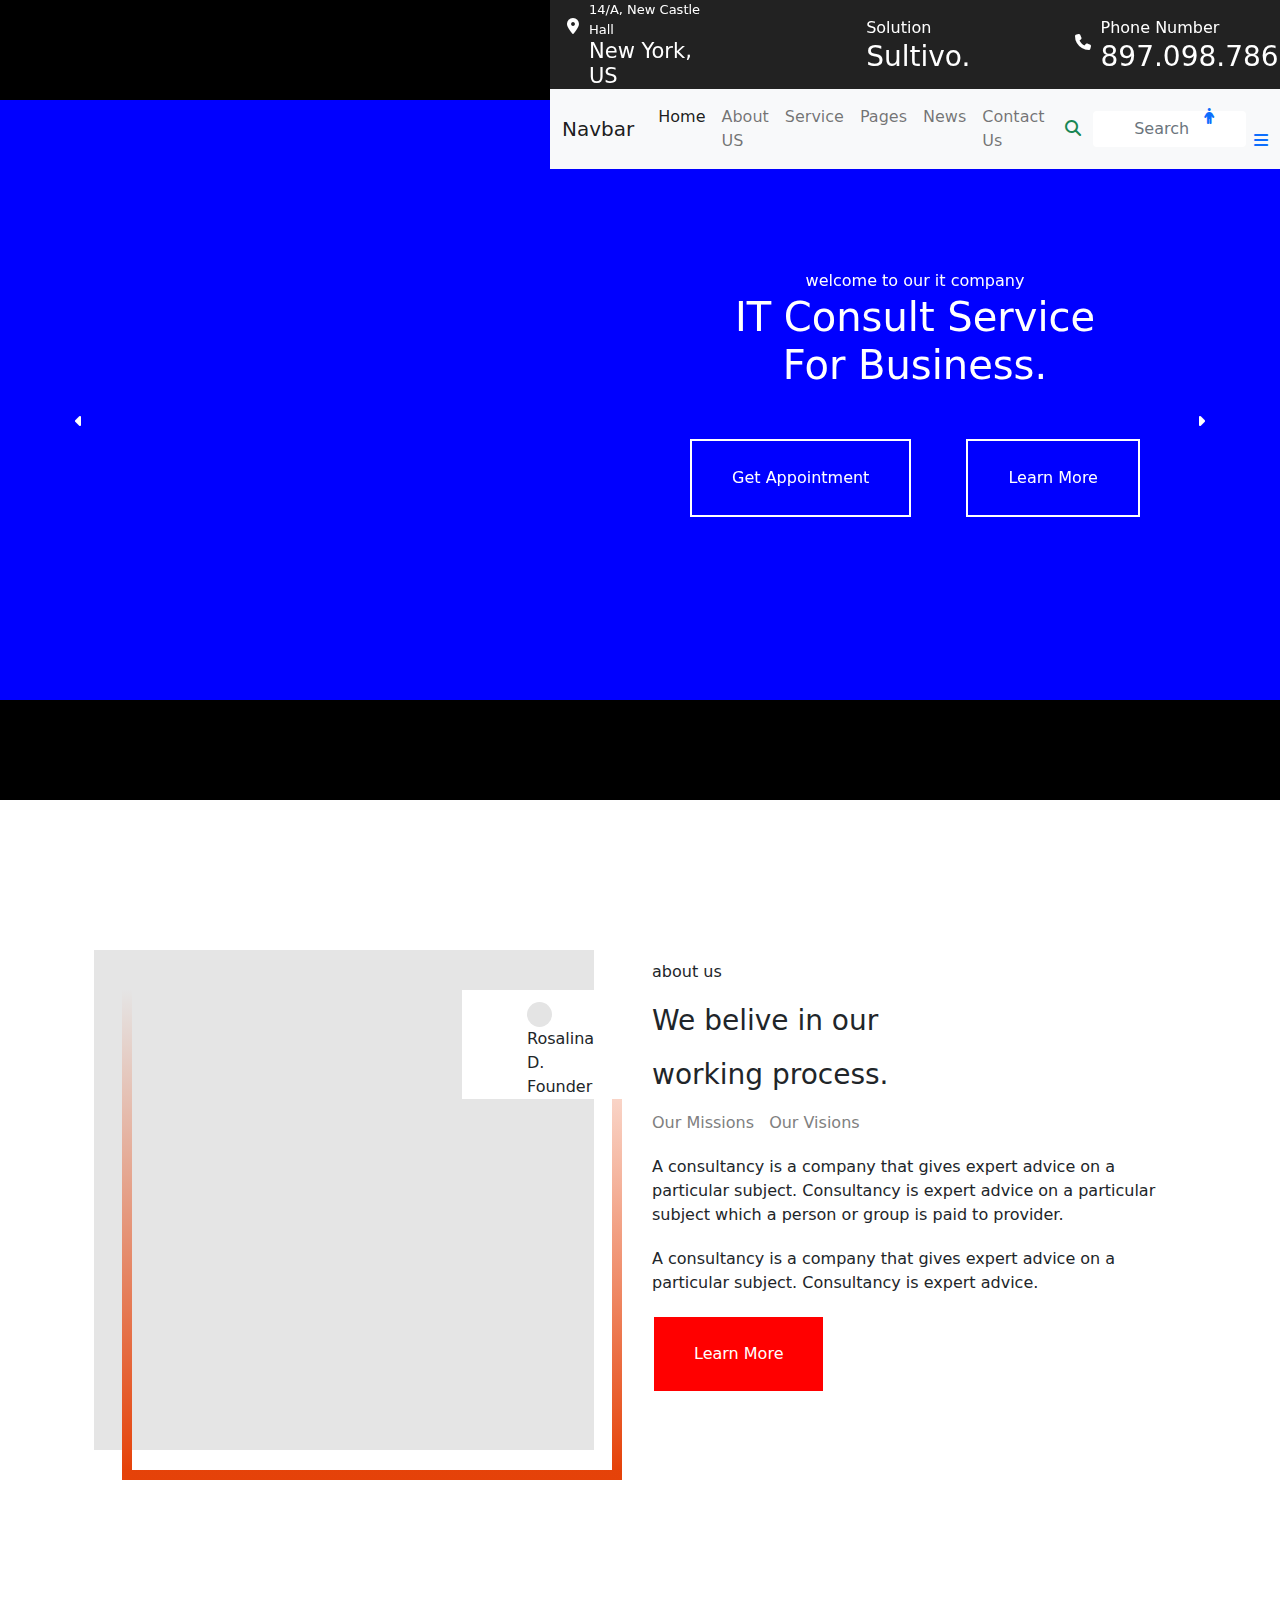
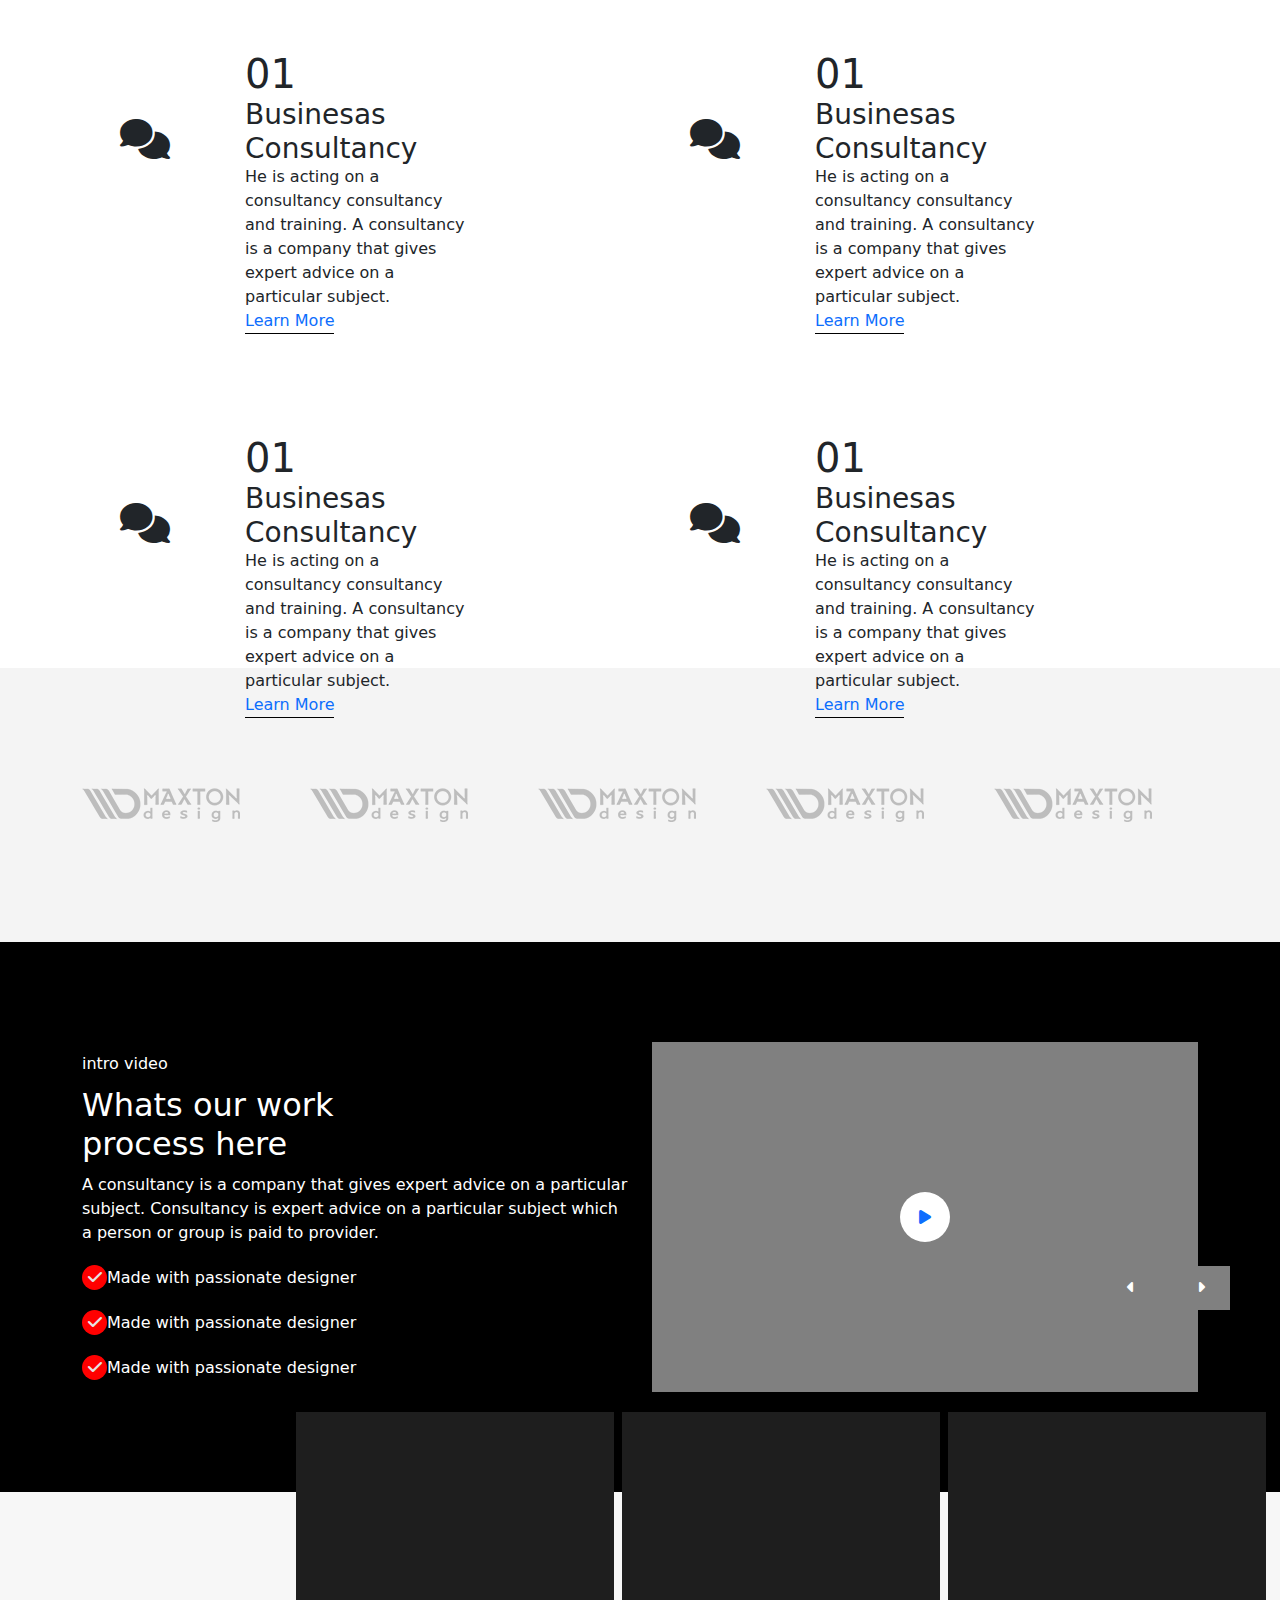
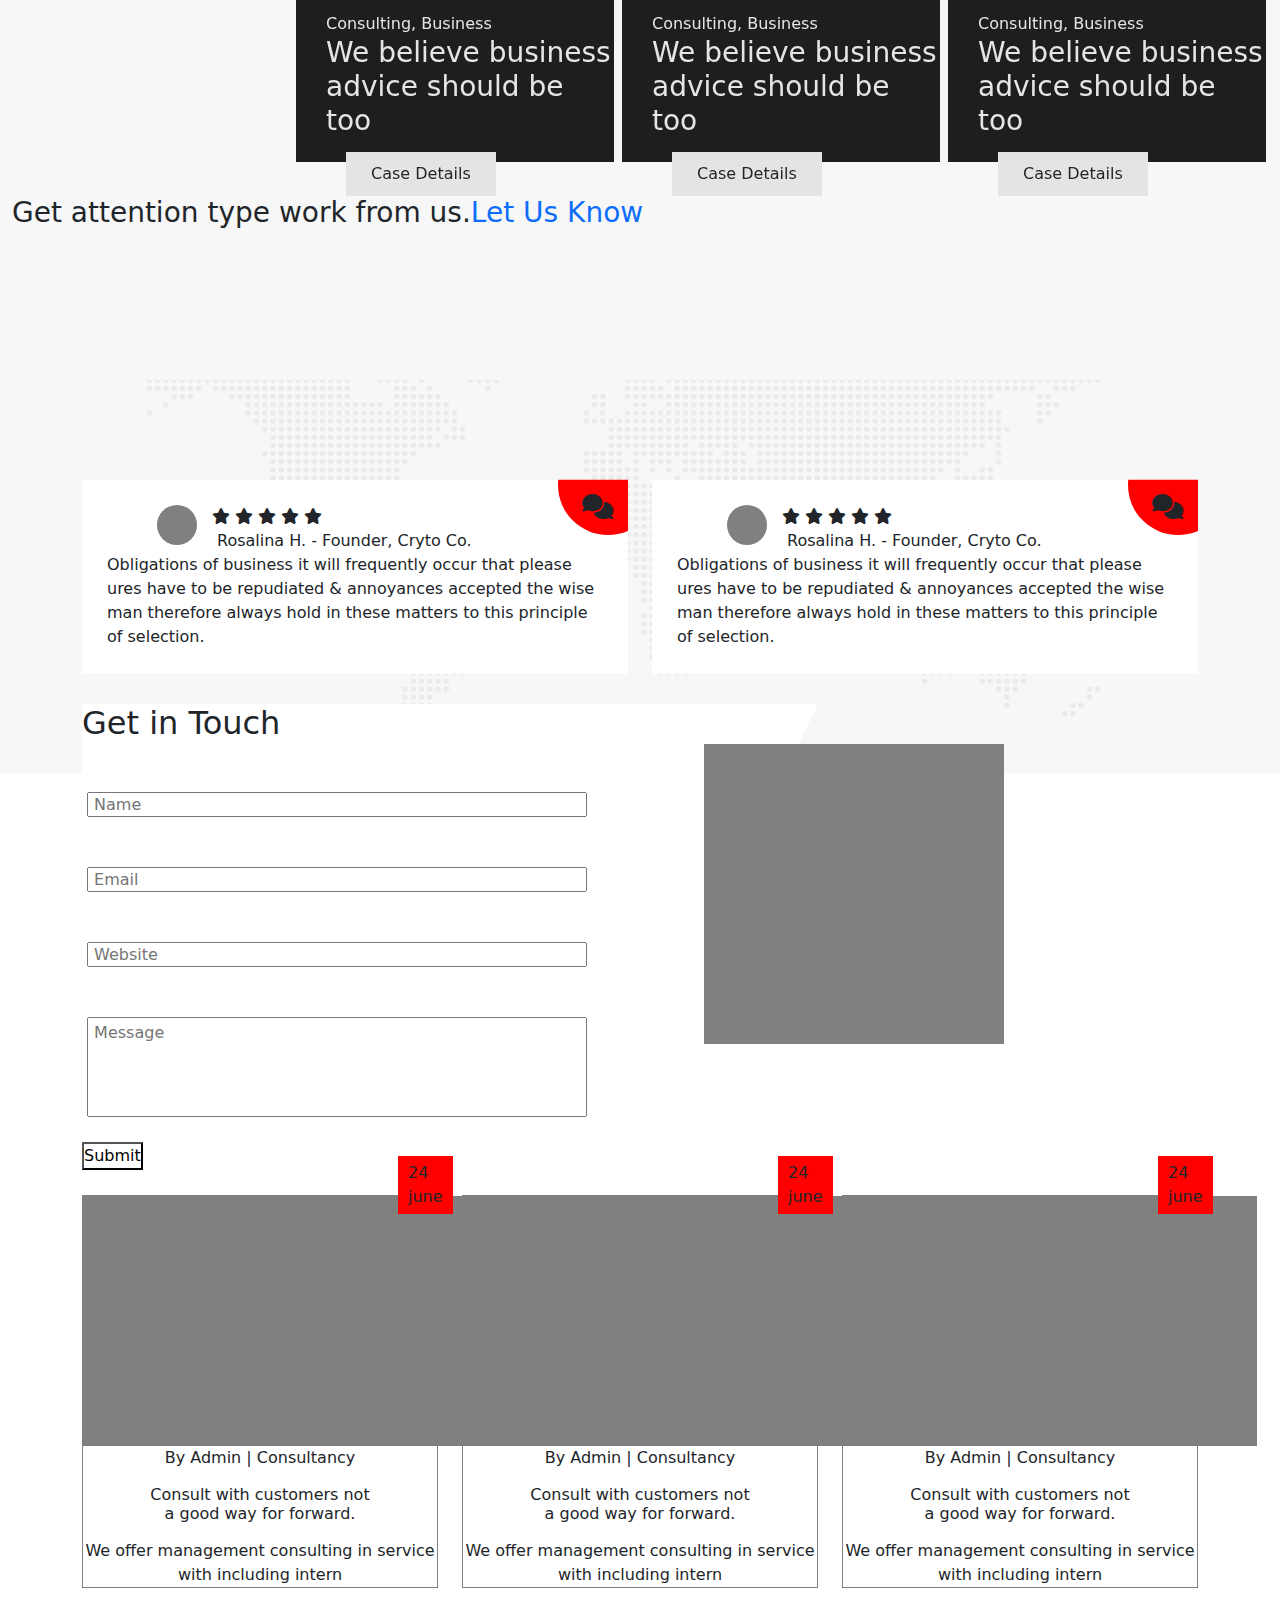
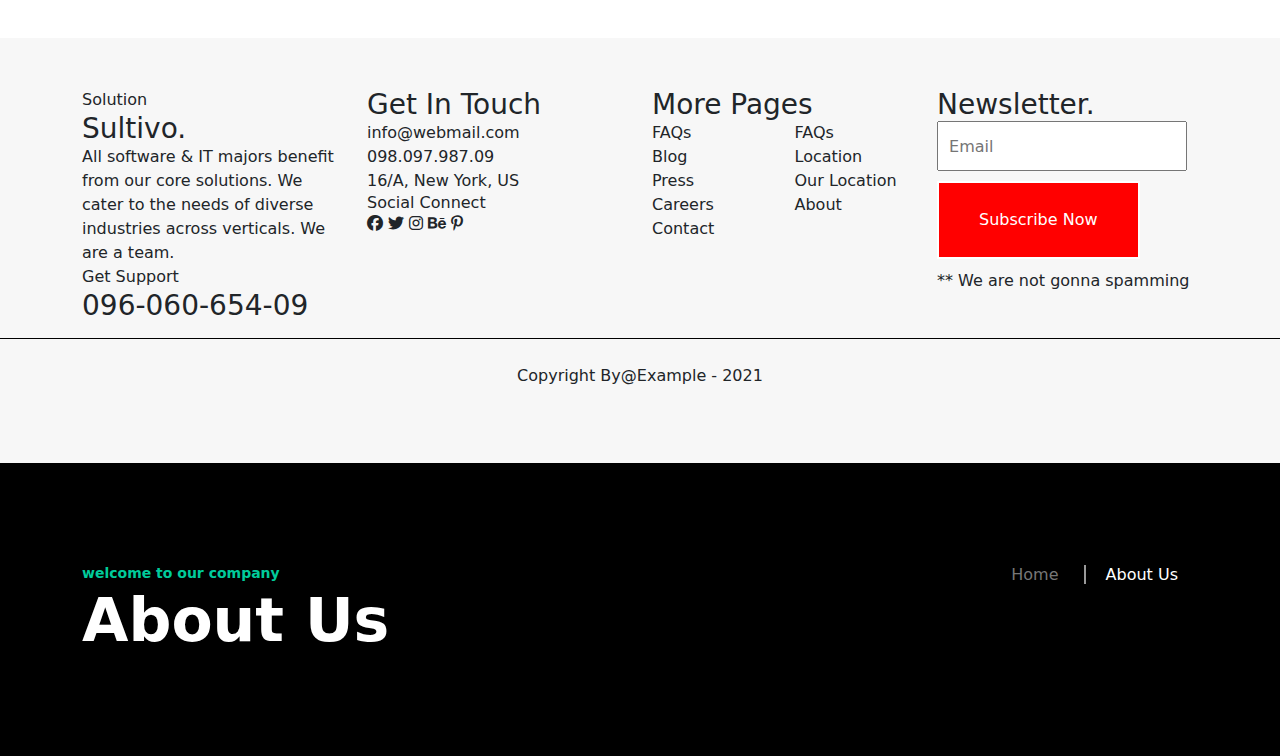
<file: index.html>
<!DOCTYPE html>
<html lang="en">
<head>
    <meta charset="UTF-8">
    <meta http-equiv="X-UA-Compatible" content="IE=edge">
    <meta name="viewport" content="width=device-width, initial-scale=1.0">
    <title>index</title>
    <link rel="stylesheet" href="https://cdnjs.cloudflare.com/ajax/libs/font-awesome/6.3.0/css/all.min.css"/>
    <link rel="stylesheet" href="css/bootstrap.min.css"/>
    <link rel="stylesheet" href="css/venobox.min.css">
    <link rel="stylesheet" href="css/slick.css">
    <link rel="stylesheet" href="css/style.css"/>
</head>
<body>
  <!--nav -->
    <section id="nav">
        <div class="container">
            <div class="row">
                <div class="col-lg-12">
                    <div class="nav_content">
                    <div class="row justify-content-between align-items-center nc">
                        <div class="col-lg-3">
                            <div class="nav_con_1 d-flex">       
            <div class="nav_con_icon">
            <i class="fa-solid fa-location-dot"></i>
            </div>
            <div class="nav_con_text">
           <p class="nyuss">14/A, New Castle Hall</p>
           <h3 class="nyus">New York, US</h3>
            </div>
            </div>
                        </div>
                        <div class="col-lg-2">
                            <div class="nav_con_text3">
                                <p class="nct31">Solution</p>
                                <h3 class="nct32">Sultivo.</h3>
                        </div>
                    </div>
                        <div class="col-lg-3">
                            <div class="nav_con_2 d-flex">       
                                <div class="nav_con_icon2">
                                    <i class="fa-solid fa-phone n2"></i>
                                </div>
                                <div class="nav_con_text2">
                               <p>Phone Number
                               </p>
                               <h3> 897.098.786.7</h3>
                                </div>
                                </div>
                        </div>
                   </div>
                </div>
            </div>
            </div>
            <nav class="navbar navbar-expand-lg navbar-light bg-light 
            kk">
              <div class="container-fluid">
                <a class="navbar-brand" href="#">Navbar</a>
                <button class="navbar-toggler" type="button" data-bs-toggle="collapse" data-bs-target="#navbarSupportedContent" aria-controls="navbarSupportedContent" aria-expanded="false" aria-label="Toggle navigation">
                  <span class="navbar-toggler-icon"></span>
                </button>
                <div class="collapse navbar-collapse" id="navbarSupportedContent">
                  <ul class="navbar-nav me-auto mb-2 mb-lg-0">
                    <li class="nav-item">
                      <a class="nav-link active" aria-current="page" href="index.html" target="_blank">Home</a>
                    </li>
                    <li class="nav-item">
                      <a class="nav-link" href="about.html" target="_blank">About US</a>
                    </li>        
                    <li class="nav-item">
                      <a class="nav-link" href="service.html" target="_blank">Service</a>
                    </li>        
                    <li class="nav-item">
                      <a class="nav-link" href="#">Pages</a>
                    </li>        
                    <li class="nav-item">
                      <a class="nav-link" href="#">News</a>
                    </li>        
                    <li class="nav-item">
                      <a class="nav-link" href="#">Contact Us</a>
                    </li>        
                  </ul>
                  <form class="d-flex kjvidsk me-auto">
                    <button class="btn btn-outline-success kjvids" type="submit"><i class="fa-solid fa-magnifying-glass"></i></button>
                    <input class="form-control me-2 kjvids" type="search" placeholder="Search" aria-label="Search">
                  </form>
                  <div class="meic">
                  <a href="#"><i class="fa-solid fa-person pp"></i></a>
                  <a href="#"><i class="fa-solid fa-bars"></i></a>
                </div>
                </div>
              </div>
            </nav>
              <div class="row kj">
                  <div class="col-lg-12">
                    <div class="nav_inner text-center">
                <p>welcome to our it company</p>
                 <h1>IT Consult Service
                  <br>
          For Business.</h1>
               <a class="gapp" href="#">Get Appointment</a>
           <a class="gapp" href="#">Learn More</a>
                    </div>
                  </div>
                </div>
              </div>
    </section>
      <!--nav -->

      <!--banner -->

      <section id="banner">
        <div class="ban_bg_main">
          <div class="ban_bg_mainnext"><i class="fa-solid fa-caret-left"></i></div>
            <div class="ban_bg_mainprev"><i class="fa-solid fa-caret-right"></i></div>
        <div class="ban_bg_main_inner">       
          <div class="ban_bg_img" style="background: blue;">  
          </div>
          <div class="ban_bg_img" style="background: red;">  
          </div>
          <div class="ban_bg_img" style="background: yellow;">  
          </div>
          </div>
        </div>
      </section>
 <!--banner -->

 <!--about us -->
 <section id="about_us">
  <div class="container">
      <div class="row">
          <div class="col-lg-12">
            <div class="row us">
              <div class="col-lg-6 abib">
                <div class="about_us_img">
                <div class="about_us_img_content">
              <div class="auic"></div>
              <div class="auicc">
                 <span>Rosalina D.</span>
                <br>
                <span>Founder</span>
                </div>
              </div>           
                <div class="about_us_img_border">
                </div>
                </div>
              </div>
              <div class="col-lg-6 abibbs">
                <p>about us</p>
                <h3>We belive in our
                  </h3>
                <h3>working process.</h3>
                <a class="abaa" href="#">Our Missions</a>
                <a class="abaa" href="#">Our Visions</a>
                <p>A consultancy is a company that gives expert advice on a
                  particular subject. Consultancy is expert advice on a particular
                  subject which a person or group is paid to provider.</p>
                  <p>A consultancy is a company that gives expert advice on a
                    particular subject. Consultancy is expert advice.</p>
                    <a class="aba" href="#">Learn More</a>
              </div>
            </div>
              </div>
            </div>
            <div class="row">
              <div class="col-lg-12">
                <div class="row ">

                  <div class="col-lg-6 about_us_box_content_main">
                    <div class="about_us_box_content">
                    <div class="about_us_box_content_icon">
                      <i class="fa-solid fa-comments"></i>
                    </div>
                    <div class="about_us_box_content_text">
                      <h1>01</h1>
                    <h3>Businesas Consultancy</h3>
                    <p>He is acting on a consultancy consultancy and training.
                      A consultancy is a company that gives expert advice
                      on a particular subject.</p>
                      <a class="ml" href="#">Learn More</a>
                    </div>
                    </div>
                  </div>
                  <div class="col-lg-6 about_us_box_content_main">
                    <div class="about_us_box_content">
                    <div class="about_us_box_content_icon">
                      <i class="fa-solid fa-comments"></i>
                    </div>
                    <div class="about_us_box_content_text">
                      <h1>01</h1>
                    <h3>Businesas Consultancy</h3>
                    <p>He is acting on a consultancy consultancy and training.
                      A consultancy is a company that gives expert advice
                      on a particular subject.</p>
                      <a class="ml" href="#">Learn More</a>
                    </div>
                    </div>
                  </div>
                  <div class="col-lg-6 about_us_box_content_main">
                    <div class="about_us_box_content">
                    <div class="about_us_box_content_icon">
                      <i class="fa-solid fa-comments"></i>
                    </div>
                    <div class="about_us_box_content_text">
                      <h1>01</h1>
                    <h3>Businesas Consultancy</h3>
                    <p>He is acting on a consultancy consultancy and training.
                      A consultancy is a company that gives expert advice
                      on a particular subject.</p>
                      <a class="ml" href="#">Learn More</a>
                    </div>
                    </div>
                  </div>
                  <div class="col-lg-6 about_us_box_content_main">
                    <div class="about_us_box_content">
                    <div class="about_us_box_content_icon">
                      <i class="fa-solid fa-comments"></i>
                    </div>
                    <div class="about_us_box_content_text">
                      <h1>01</h1>
                    <h3>Businesas Consultancy</h3>
                    <p>He is acting on a consultancy consultancy and training.
                      A consultancy is a company that gives expert advice
                      on a particular subject.</p>
                      <a class="ml" href="#">Learn More</a>
                    </div>
                    </div>
                  </div>
                 </div>                
              </div>
            </div>

                                         
            </div>
          </div>
        
            
               
        </div>
      </section>
 <!--about us -->

 <!--gggg -->
 <section id="gggg">
  <div class="container">
 <div class="row ">
           
  <div class="col-lg">
    <img src="images/Soltivo-index.png" alt=""/>
  </div>
  <div class="col-lg">
    <img src="images/Soltivo-index.png" alt=""/>
  </div>
  <div class="col-lg">
    <img src="images/Soltivo-index.png" alt=""/>
  </div>
  <div class="col-lg">
    <img src="images/Soltivo-index.png" alt=""/>
  </div>
  <div class="col-lg">
    <img src="images/Soltivo-index.png" alt=""/>
  </div> 

 </div>
  </div>
 </section>
 <!--gggg -->

 <!--intro vid -->
 <section id="intro_video">
  <div class="container">
      <div class="row">
          <div class="col-lg-12">
            <div class="row">
              <div class="col-lg-6">
<div class="intro_text">
  <p>intro video</p>
  <h2>Whats our work
  <br>process here</h2>
  <p>A consultancy is a company that gives expert advice on a
    particular subject. Consultancy is expert advice on a particular
    subject which a person or group is paid to provider.</p>
    <p><span><i class="fa-solid fa-check"></i></span><span>Made with passionate designer</span></p>
    <p><span><i class="fa-solid fa-check"></i></span><span>Made with passionate designer</span></p>
    <p><span><i class="fa-solid fa-check"></i></span><span>Made with passionate designer</span></p>

</div>
              </div>
              <div class="col-lg-6">
                <div class="intro_veno">
                  <a class="my-video-links" data-autoplay="true" data-vbtype="video" href="https://youtu.be/vvqumP-blsw">
                    <div class="intro_veno_icon">
                      <i class="fa-solid fa-play"></i>
                    </div>
                  </a>
                </div>
              </div>
            </div>
          </div>
        </div>
      </div>
    </section>
<!--intro vid -->

<!--case study -->

<section id="case_study">
  <div class="container-fluid">
  <div class="row">
    <div class="cas_main">
    <div class="casnext"><i class="fa-solid fa-caret-left"></i></div>
    <div class="casprev"><i class="fa-solid fa-caret-right"></i></div>
    <div class="cas">
  <div class="col-lg px-1">
    <div class="ca_s">
      <p>Consulting, Business</p>
      <h3>We believe business advice should be too</h3>
    </div>
    <div class="cas_de">
      <p>Case Details</p>
    </div>
  </div>
  <div class="col-lg px-1">
    <div class="ca_s">
      <p>Consulting, Business</p>
      <h3>We believe business advice should be too</h3>
    </div>
    <div class="cas_de">
      <p>Case Details</p>
    </div>
  </div>
  <div class="col-lg px-1">
    <div class="ca_s">
      <p>Consulting, Business</p>
      <h3>We believe business advice should be too</h3>
    </div>
    <div class="cas_de">
      <p>Case Details</p>
    </div>
  </div>
  <div class="col-lg px-1">
    <div class="ca_s">
      <p>Consulting, Business</p>
      <h3>We believe business advice should be too</h3>
    </div>
    <div class="cas_de">
      <p>Case Details</p>
    </div>
  </div>
</div>
</div>
  <div class="cas_l_text">
    <h3>Get attention type work from us.<a href="#"> Let Us Know</a></h3>
  </div>
</div>
  </div>
</section>




<!--feedback-->




<section id="feedback">
  <div class="container">
      <div class="row">
          <div class="col-lg-12">
            <div class="row">
              <div class="col-lg-6">
<div class="feedback_1">
  <span class="f_img"></span>
  <span class="f_icon1">
    <i class="fa-solid fa-star st"></i>
    <i class="fa-solid fa-star"></i>
    <i class="fa-solid fa-star"></i>
    <i class="fa-solid fa-star"></i>
    <i class="fa-solid fa-star"></i>
    <br>
    <span class="ros">Rosalina H.  -  Founder, Cryto Co.</span>
  </span>
  <span class="f_icon2">
    <i class="fa-solid fa-comments"></i>
  </span>
  <p>Obligations of business it will frequently occur that please ures have to be repudiated & annoyances accepted the wise man therefore always hold in these matters to this principle of selection.</p>
</div>
</div>
<div class="col-lg-6">
  <div class="feedback_1">
    <span class="f_img"></span>
    <span class="f_icon1">
      <i class="fa-solid fa-star st"></i>
      <i class="fa-solid fa-star"></i>
      <i class="fa-solid fa-star"></i>
      <i class="fa-solid fa-star"></i>
      <i class="fa-solid fa-star"></i>
      <br>
      <span class="ros">Rosalina H.  -  Founder, Cryto Co.</span>
    </span>
    <span class="f_icon2">
      <i class="fa-solid fa-comments"></i>
    </span>
    <p>Obligations of business it will frequently occur that please ures have to be repudiated & annoyances accepted the wise man therefore always hold in these matters to this principle of selection.</p>
  </div>
  </div>
</div>
</div>
</div>
</div>
</section>


<!--feedback-->

<!--action-->
<section id="formm">
  <div class="container">
    <div class="row">
      <div class="col-lg-12">
       
       <div class="row">
        <div class="col-lg-8">
          <div class="form_main">
        <div class="form_text">
          <h2>Get in Touch</h2> 
       </div> 
<div class="form_item">
<div class="form_inner">
<div class="form_f">
  <form action="" method="post">
      <label for=""></label>
      <input type="text" id="" size="" class="form_message1" placeholder="Name"/>
  </form>
</div></div>
<div class="form_inner">
  <div class="form_f">
      <form action="" method="post">
          <label for=""></label>
          <input type="text" id="" size="" class="form_message2" placeholder="Email"/>
      </form>
  </div></div>
  <div class="form_inner">
      <div class="form_f">
          <form action="" method="post">
              <label for=""></label>
              <input type="text" id="" size="" class="form_message3" placeholder="Website"/>
          </form>
      </div>
      </div>
      </div>
      <div class="form_ff">
          <form action="" method="post">
              <label for=""></label>
              <input type="text" id="" size="" class="form_message4" placeholder="Message"/>
          </form>
      </div>
      <div class="submit">
       <button class="ss" type="submit">Submit</button>
       <!-- <input type="submit" value="submit"/> -->
      </div>
      </div>
      
        
       </div>
       <div class="col-lg-4">
          <div class="form_main2">
          </div></div>
      </div>

      </div>
    </div>
      
      
      
  </div>
</section>



<!--action-->



<!--blog-->
<!-- <section id="blog">
  <div class="container">
    <div class="row">
      <div class="col-lg-12 text-center">
<p>blog</p>
<h1>News Feeds</h1>
<div class="row">
  <div class="col-lg-4">
    <div class="blog_main">
    <div class="blog_main_inner">

    <div class="blog_img">
      <div class="blog_img_text">
      <h3 class="tf">24</h3>
      <p>june</p>
      </div>
    </div>
    <div class="blog_text">
      <p>By Admin      |    Consultancy</p>
      <h6>Consult with customers not
      <br>  a good way for forward.</h6>
      <p>We offer management consulting in service
        <br> with including intern</p>
    </div>
  </div>
    </div>
  </div>
  <div class="col-lg-4">
    <div class="blog_main">
    <div class="blog_main_inner">

    <div class="blog_img">
      <div class="blog_img_text">
      <h3 class="tf">24</h3>
      <p>june</p>
      </div>
    </div>
    <div class="blog_text">
      <p>By Admin      |    Consultancy</p>
      <h6>Consult with customers not
      <br>  a good way for forward.</h6>
      <p>We offer management consulting in service
        <br> with including intern</p>
    </div>
  </div>
    </div>
  </div>
  <div class="col-lg-4">
    <div class="blog_main">
    <div class="blog_main_inner">

    <div class="blog_img">
      <div class="blog_img_text">
      <h3 class="tf">24</h3>
      <p>june</p>
      </div>
    </div>
    <div class="blog_text">
      <p>By Admin      |    Consultancy</p>
      <h6>Consult with customers not
      <br>  a good way for forward.</h6>
      <p>We offer management consulting in service
        <br> with including intern</p>
    </div>
  </div>
    </div>
  </div>
    </div>
  
</div>
      </div>
    </div>

</section> -->
<!--blog-->



<!--blog-->
<section id="team_re">
  <div class="container">
    <div class="row">
      <div class="col-lg-4">
        <div class="team_re_item">
        <div class="team_re_inner">
        <div class="team_re_img">
          <div class="team_re_text">
          <p>24 <br> june</p>
          </div>
        </div>
          <div class="team_re_icon">
            <p>By Admin      |    Consultancy</p>
            <h6>Consult with customers not
            <br>  a good way for forward.</h6>
            <p>We offer management consulting in service
              <br> with including intern</p>
          </div>
        
        </div>
      </div>
    </div>
      <div class="col-lg-4">
        <div class="team_re_item">
        <div class="team_re_inner">
        <div class="team_re_img">
          <div class="team_re_text">
            <p>24 <br> june</p>
          </div>
        </div>
          <div class="team_re_icon">
            <p>By Admin      |    Consultancy</p>
            <h6>Consult with customers not
            <br>  a good way for forward.</h6>
            <p>We offer management consulting in service
              <br> with including intern</p>
          </div>
        
        </div>
      </div>
    </div>
      <div class="col-lg-4">
        <div class="team_re_item">
        <div class="team_re_inner">
        <div class="team_re_img">
          <div class="team_re_text">
            <p>24 <br> june</p>
          </div>
        </div>
          <div class="team_re_icon">
            <p>By Admin      |    Consultancy</p>
            <h6>Consult with customers not
            <br>  a good way for forward.</h6>
            <p>We offer management consulting in service
              <br> with including intern</p>
          </div>
        
        </div>
      </div>
    </div>
  </div>
</section>
<!--blog-->


<!--not last-->
<section id="not_last">
  <div class="container">
    <div class="row">
      <div class="col-lg-3">
<div class="nl1">
  <p>Solution</p>
  <h3>Sultivo.</h3>
  <p>All software & IT majors benefit from
    our core solutions. We cater to the
    needs of diverse industries across
    verticals. We are a team.</p>
    <p>Get Support</p>
    <h3>096-060-654-09</h3>  
</div>
      </div>
      <div class="col-lg-3">
        <div class="nl2">
<h3>Get In Touch</h3>
<p>info@webmail.com</p>
<p>098.097.987.09</p>
<p> 16/A, New York, US</p>
<h6>Social Connect</h6>
<span>
  <i class="fa-brands fa-facebook"></i>
  <i class="fa-brands fa-twitter"></i>
  <i class="fa-brands fa-instagram"></i>
  <i class="fa-brands fa-behance"></i>
  <i class="fa-brands fa-pinterest-p"></i>
</span>
        </div>
      </div>
      <div class="col-lg-3">
        <div class="nl3">
          <h3>More Pages</h3>
         <div class="row">
          <div class="col-lg-6">
            <p>FAQs</p>                
          </div>
          <div class="col-lg-6">
            <p>FAQs</p>   
          </div>
          <div class="col-lg-6">
            <p>     Blog</p>   
          </div>
          <div class="col-lg-6">
            <p>  Location</p>   
          </div>
          <div class="col-lg-6">
            <p>     Press</p>   
          </div>
          <div class="col-lg-6">
            <p>Our Location
             </p>   
          </div>
          <div class="col-lg-6">
            <p>  Careers</p>   
          </div>
          <div class="col-lg-6">
            <p>  About</p>   
          </div>
          <div class="col-lg-6">
            <p> Contact</p>   
          </div>
         </div>
        </div>
      </div>
      <div class="col-lg-3">
        <div class="nl4">
<h3>Newsletter.</h3>
<div class="form_innern">
  <div class="form_fn">
      <form action="" method="post">
          <label for=""></label>
          <input type="text" id="" size="" class="form_message2n" placeholder="Email"/>
      </form>
  </div>
</div>
  <a class="go_loud" href="#">Subscribe Now</a>
  <p>** We are not gonna spamming</p>
        </div>
      </div>
    </div>
  </div>
      <p class="lasss">Copyright By@Example - 2021</p>
</section>
<!--not last-->






<!--last-->
<!-- <section id="last">
  <div class="container"> 

  </div>
</section> -->
<!--last-->


<section id="banner">
  <div class="container">
      <div class="row justify-content-between aling-items-center">
          <div class="col-lg-4 text-start banner_txt">
              <p>welcome to our company</p>      
              <h3>About Us</h3>    
        </div>
         <div class="col-lg-3 text-end banner_item">
          <span><a href="#">Home</a></span>
          <span><a href="#">About Us</a> </span>
         </div>
      </div>
  </div>
  </section>

  




      <!-- -->
      <!-- -->




    <script src="js/jquery-1.12.4.min.js"></script>
    <script src="js/bootstrap.bundle.min.js"></script>
    <script src="js/venobox.min.js"></script>
    <script src="js/slick.min.js"></script>
    <script src="js/custom.js"></script>
</body>
</html>
</file>
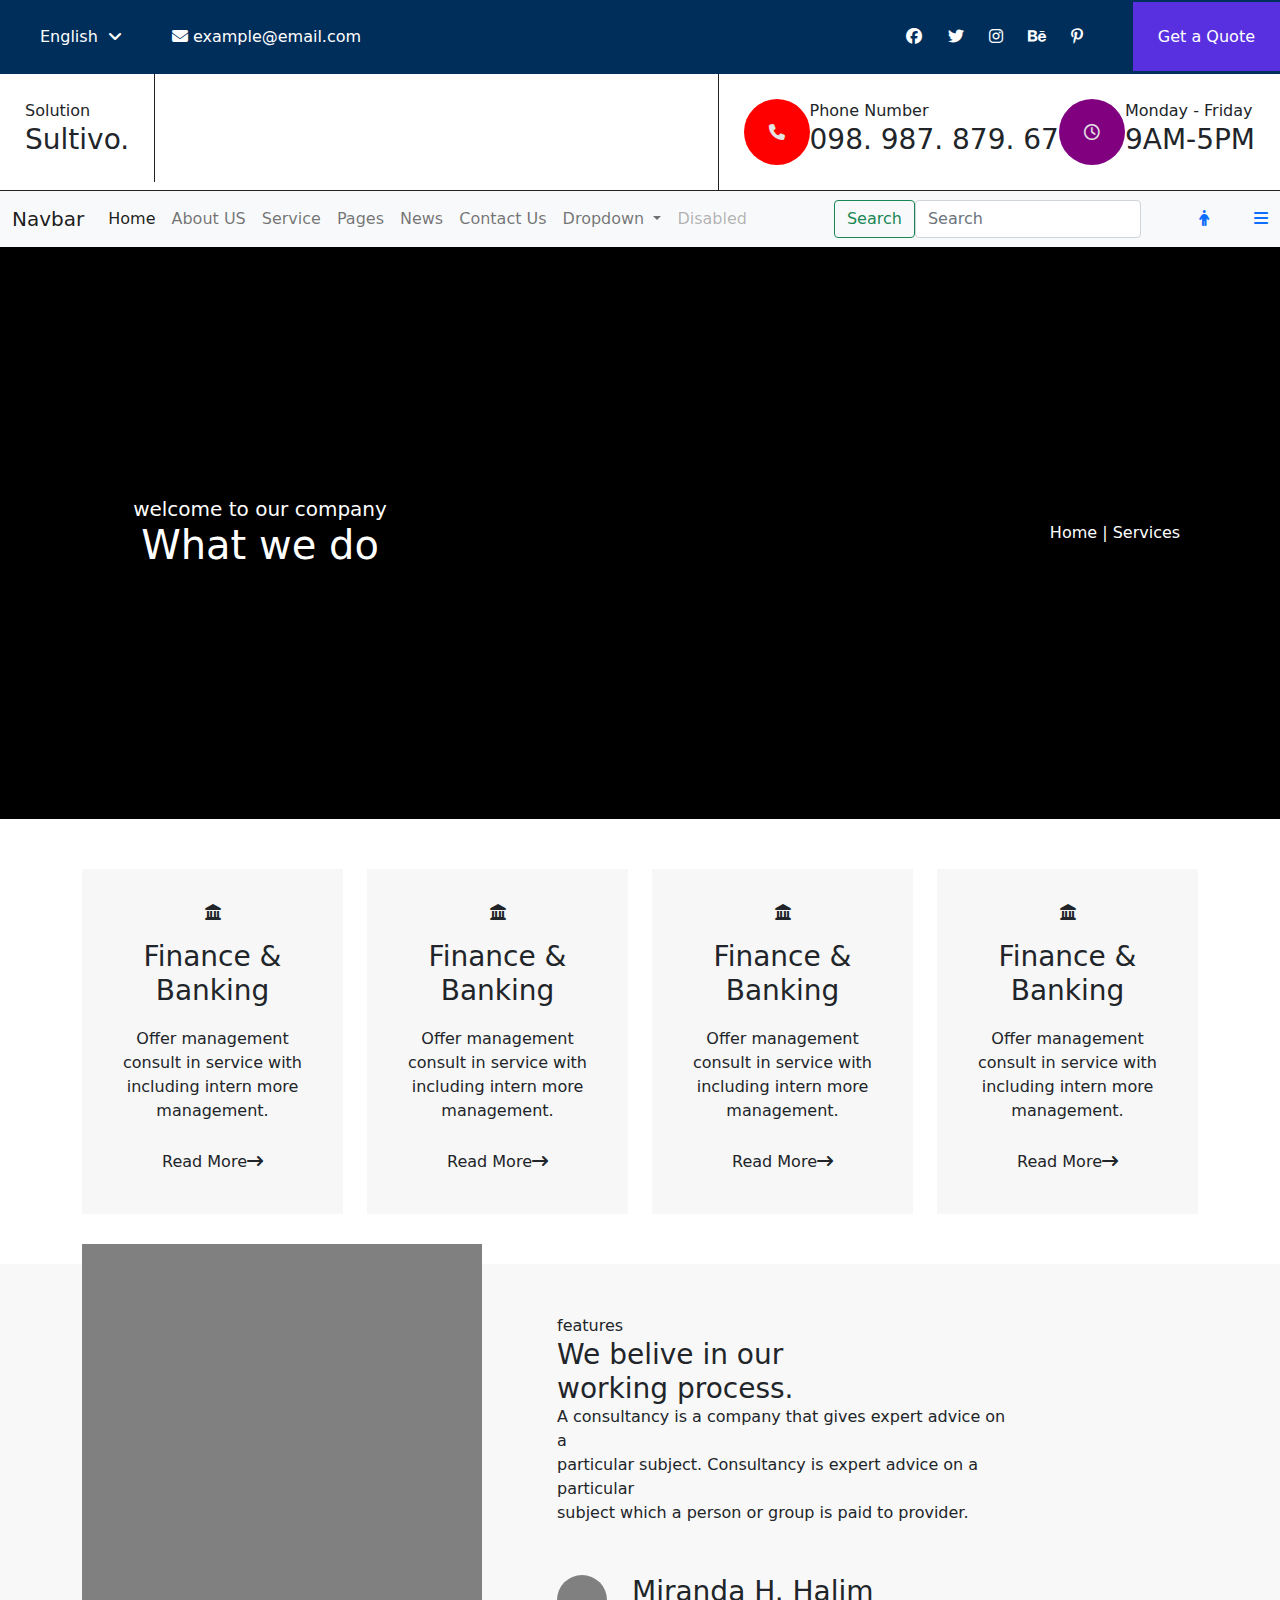
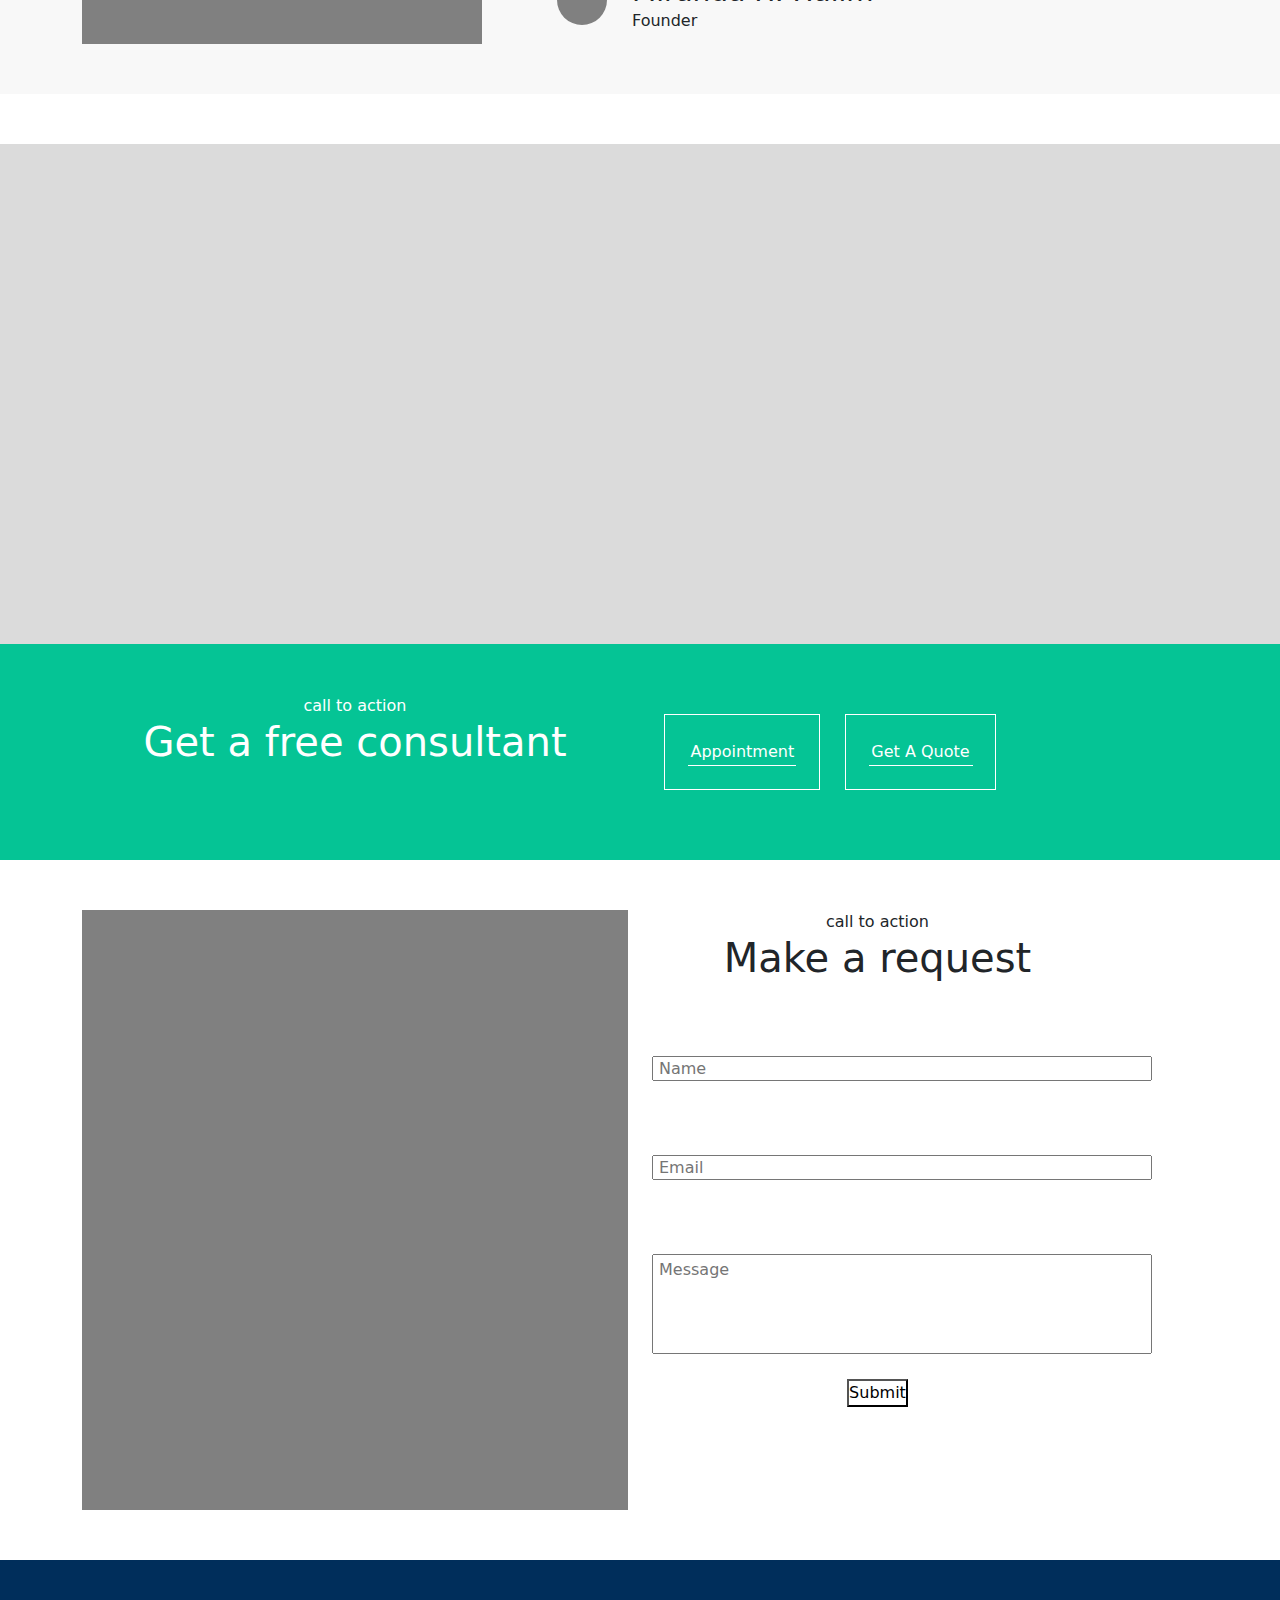
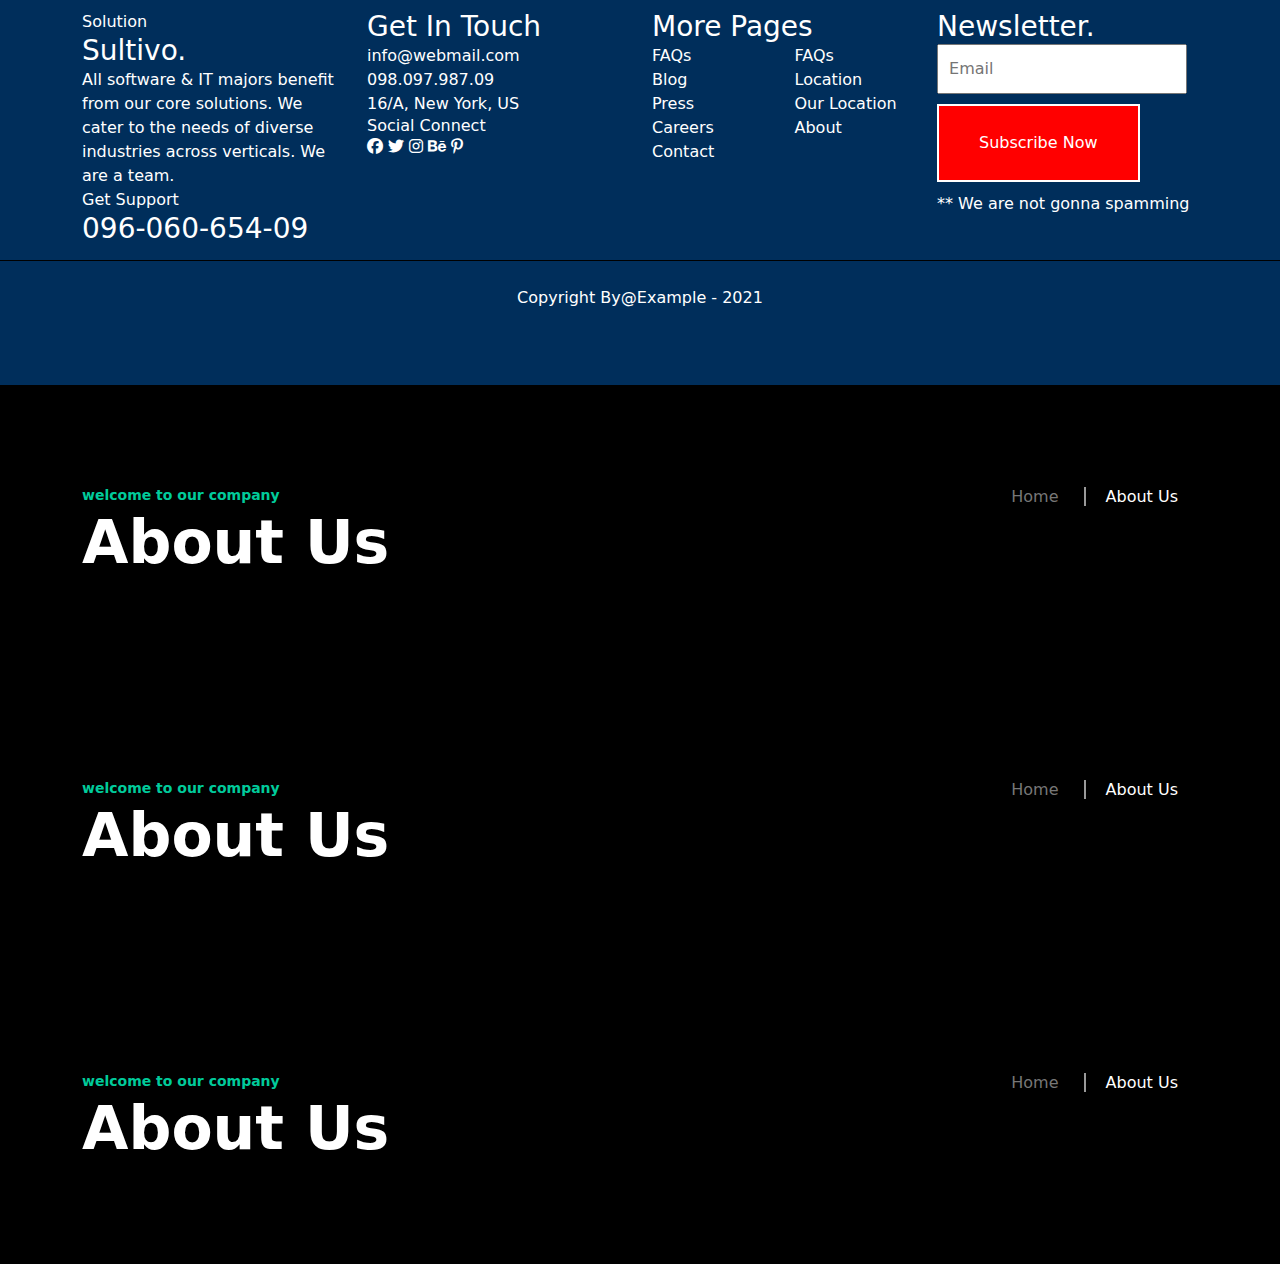
<file: service.html>
<!DOCTYPE html>
<html lang="en">
<head>
    <meta charset="UTF-8">
    <meta http-equiv="X-UA-Compatible" content="IE=edge">
    <meta name="viewport" content="width=device-width, initial-scale=1.0">
    <title>Service</title>
    <link rel="stylesheet" href="https://cdnjs.cloudflare.com/ajax/libs/font-awesome/6.3.0/css/all.min.css"/>
    <link rel="stylesheet" href="css/bootstrap.min.css"/>
    <link rel="stylesheet" href="css/venobox.min.css">
    <link rel="stylesheet" href="css/slick.css">
    <link rel="stylesheet" href="css/style.css"/>
</head>
<body>



<!-- nav2 -->
<section id="nav2">
  <!-- <div class="container-fluid"> -->
    <div class="nav2_main d-flex justify-content-between">
    <div class="nav2_text1 d-flex">
    <div class="nav2_text11">
       <span class="ei">English<i class="fa-solid fa-angle-down"></i></span>
    </div>
    <div class="nav2_text12">
     <i class="fa-solid fa-envelope"></i>
     <span>example@email.com</span>
     </div>
    </div>
    <div class="nav2_text2 d-flex">
      <div class="nav2_text11">
              <i class="fa-brands fa-facebook"></i>
  <i class="fa-brands fa-twitter"></i>
  <i class="fa-brands fa-instagram"></i>
  <i class="fa-brands fa-behance"></i>
  <i class="fa-brands fa-pinterest-p"></i>
     </div>
     <div class="nav2_text12">
      <span class="gaq">Get a Quote</span>
      </div>
    </div>
    </div>

    <div class="nav2_main2 d-flex justify-content-between">
    <div class="nav2_text1">
    <div class="nav2_text11a">
       <span class="eia">Solution
       </span>
       <h3>Sultivo.</h3>
    </div>
    </div>
    <div class="nav2_text2222 d-flex">
      <div class="nav2_text111a">   
        <i class="fa-solid fa-phone"></i>  
     </div>
     <div class="nav2_text111b">
<p>Phone Number</p>
  <h3>098. 987. 879. 67</h3>
     </div>
     <div class="nav2_text122">
      <i class="fa-regular fa-clock"></i>
 
      </div>
      <div class="nav2_text116">
        <p>Monday - Friday</p>
        <h3>9AM-5PM</h3> 
        </div>
    </div>
    </div>
  <!-- </div> -->
  <nav class="navbar navbar-expand-lg navbar-light bg-light s_nav">
    <div class="container-fluid">
      <a class="navbar-brand" href="#">Navbar</a>
      <button class="navbar-toggler" type="button" data-bs-toggle="collapse" data-bs-target="#navbarSupportedContent" aria-controls="navbarSupportedContent" aria-expanded="false" aria-label="Toggle navigation">
        <span class="navbar-toggler-icon"></span>
      </button>
      <div class="collapse navbar-collapse" id="navbarSupportedContent">
        <ul class="navbar-nav me-auto">
          <li class="nav-item">
            <a class="nav-link active" aria-current="page" href="index.html" target="_blank">Home</a>
          </li>
          <li class="nav-item">
            <a class="nav-link" href="about.html" target="_blank">About US</a>
          </li>        
          <li class="nav-item">
            <a class="nav-link" href="service.html" target="_blank">Service</a>
          </li>        
          <li class="nav-item">
            <a class="nav-link" href="#">Pages</a>
          </li>        
          <li class="nav-item">
            <a class="nav-link" href="#">News</a>
          </li>        
          <li class="nav-item">
            <a class="nav-link" href="#">Contact Us</a>
          </li>        
          <li class="nav-item dropdown">
            <a class="nav-link dropdown-toggle" href="#" id="navbarDropdown" role="button" data-bs-toggle="dropdown" aria-expanded="false">
              Dropdown
            </a>
            <ul class="dropdown-menu" aria-labelledby="navbarDropdown">
              <li><a class="dropdown-item" href="#">Action</a></li>
              <li><a class="dropdown-item" href="#">Another action</a></li>
              <li><hr class="dropdown-divider"></li>
              <li><a class="dropdown-item" href="#">Something else here</a></li>
            </ul>
          </li>
          <li class="nav-item">
            <a class="nav-link disabled" href="#" tabindex="-1" aria-disabled="true">Disabled</a>
          </li>
        </ul>
        <form class="d-flex neww">
          <button class="btn btn-outline-success" type="submit">Search</button>
          <input class="form-control me-2" type="search" placeholder="Search" aria-label="Search">
        </form>
      </div>
      <div class="meicc">
          <a href="#"><i class="fa-solid fa-person pp"></i></a>
          <a href="#"><i class="fa-solid fa-bars"></i></a>
        </div>
    </div>
  </nav>
</section>
<!-- nav2 -->


<!--bg -->
<section id="bg">
  <div class="container">
    <div class="row d-flex justify-content-between align-items-center text-center">
    <div class="col-lg-4">
      <h5>welcome to our company</h5>
      <h1>What we do</h1>
    </div>
    <div class="col-lg-2">
      Home   |   Services
    </div>
    </div>
  </div>
</section>



<!--bg -->

<!-- d-flex justify-content-between align-items-center text-center -->
<!-- -->
<section id="finance">
  <div class="container">
    <div class="row ">
    <div class="col-lg-3 align-items-center text-center">
<div class="finance_item">
  <i class="fa-solid fa-landmark"></i>
  <h3>Finance & Banking</h3>
  <p>Offer management consult in service with including intern more management.</p>
  <p>Read More<i class="fa-solid fa-arrow-right-long"></i></p>
</div>
    </div>
    <div class="col-lg-3 align-items-center text-center">
<div class="finance_item">
  <i class="fa-solid fa-landmark"></i>
  <h3>Finance & Banking</h3>
  <p>Offer management consult in service with including intern more management.</p>
  <p>Read More<i class="fa-solid fa-arrow-right-long"></i></p>
</div>
    </div>
    <div class="col-lg-3 align-items-center text-center">
<div class="finance_item">
  <i class="fa-solid fa-landmark"></i>
  <h3>Finance & Banking</h3>
  <p>Offer management consult in service with including intern more management.</p>
  <p>Read More<i class="fa-solid fa-arrow-right-long"></i></p>
</div>
    </div>
    <div class="col-lg-3 align-items-center text-center">
<div class="finance_item">
  <i class="fa-solid fa-landmark"></i>
  <h3>Finance & Banking</h3>
  <p>Offer management consult in service with including intern more management.</p>
  <p>Read More<i class="fa-solid fa-arrow-right-long"></i></p>
</div>
    </div>
  </div>
</div>
</section>
<!--bg -->

<!-- features -->
<section id="features">
  <div class="container">
    <div class="row ">
    <div class="col-lg-5">
<div class="fea_box"></div>
    </div>
    <div class="col-lg-5">
<div class="fea_box2">
  <div class="fea_text">
    <p>features</p>
    <h3>We belive in our
    <br>working process.</h3>
    <p>A consultancy is a company that gives expert advice on a<br>
      particular subject. Consultancy is expert advice on a particular<br>
      subject which a person or group is paid to provider.</p>
      <div class="fea_textm1 d-flex">
      <div class="fea_textm11"></div>
      <div class="fea_textm12">
        <h3>Miranda H. Halim</h3>
        <p>Founder</p>
      </div>
      </div>
  </div>
</div>
    </div>
  </div>
</div>
</section>



<!-- features -->

<!-- bg2 -->
<section id="bg2">
  <div class="d-flex">
    <div class="bg2_1">
      <div class="bg2_1_olay">
      <div class="bg2_1_olay_text text-center">
        <p>Consultancy</p>
        <h1>Freestyle Card Design</h1>
      </div>
      </div>
    </div>
    <div class="bg2_1">
      <div class="bg2_1_olay">
      <div class="bg2_1_olay_text text-center">
        <p>Consultancy</p>
        <h1>Freestyle Card Design</h1>
      </div>
      </div>
    </div>
    <div class="bg2_1">
      <div class="bg2_1_olay">
      <div class="bg2_1_olay_text text-center">
        <p>Consultancy</p>
        <h1>Freestyle Card Design</h1>
      </div>
      </div>
    </div>
    <div class="bg2_1">
      <div class="bg2_1_olay">
      <div class="bg2_1_olay_text text-center">
        <p>Consultancy</p>
        <h1>Freestyle Card Design</h1>
      </div>
      </div>
    </div>
    </div>
  </div>
</section>
<!-- bg2 -->

<!-- bg3 -->
<section id="bg3">
  <div class="container">
    <div class="row">
    <div class="col-lg-6 text-center">
      <div class="bg3_main">
        <div class="bg3_text">
    <p>call to action</p>
    <h1>Get a free consultant</h1>
  </div>
       </div> 
    </div>
    <div class="col-lg-4 text-center">
      <div class="bg3_main2">
    <div class="bg3_link">
  <a href="#">Appointment</a>
  <a href="#">Get A Quote</a>
  </div>
      </div>
    </div>
      
  </div>
</div>
</section>
<!-- bg3 -->


<!-- request -->
<section id="request">
  <div class="container">
    <div class="row">
    <div class="col-lg-6">
<div class="req_bg"></div>
    </div>
    <div class="col-lg-5 text-center">
<div class="req_bg_text">
  <p>call to action</p>
  <h1>Make a request</h1>
  <form action="" method="post">
    <label for=""></label>
    <input type="text" id="" size="" class="form_message1" placeholder="Name"/>
    <label for=""></label>
    <input type="text" id="" size="" class="form_message2" placeholder="Email"/>
    <label for=""></label>
    <input type="text" id="" size="" class="form_message4" placeholder="Message"/>
    <div class="submit">
    <button class="ss" type="submit">Submit</button>
</form>
</div>
    </div>
  </div>
</div>
</section>
<!-- request -->

<!-- last -->
<section id="not_last_ll">
  <div class="container">
    <div class="row">
      <div class="col-lg-3">
<div class="nl1">
  <p>Solution</p>
  <h3>Sultivo.</h3>
  <p>All software & IT majors benefit from
    our core solutions. We cater to the
    needs of diverse industries across
    verticals. We are a team.</p>
    <p>Get Support</p>
    <h3>096-060-654-09</h3>  
</div>
      </div>
      <div class="col-lg-3">
        <div class="nl2">
<h3>Get In Touch</h3>
<p>info@webmail.com</p>
<p>098.097.987.09</p>
<p> 16/A, New York, US</p>
<h6>Social Connect</h6>
<span>
  <i class="fa-brands fa-facebook"></i>
  <i class="fa-brands fa-twitter"></i>
  <i class="fa-brands fa-instagram"></i>
  <i class="fa-brands fa-behance"></i>
  <i class="fa-brands fa-pinterest-p"></i>
</span>
        </div>
      </div>
      <div class="col-lg-3">
        <div class="nl3">
          <h3>More Pages</h3>
         <div class="row">
          <div class="col-lg-6">
            <p>FAQs</p>                
          </div>
          <div class="col-lg-6">
            <p>FAQs</p>   
          </div>
          <div class="col-lg-6">
            <p>     Blog</p>   
          </div>
          <div class="col-lg-6">
            <p>  Location</p>   
          </div>
          <div class="col-lg-6">
            <p>     Press</p>   
          </div>
          <div class="col-lg-6">
            <p>Our Location
             </p>   
          </div>
          <div class="col-lg-6">
            <p>  Careers</p>   
          </div>
          <div class="col-lg-6">
            <p>  About</p>   
          </div>
          <div class="col-lg-6">
            <p> Contact</p>   
          </div>
         </div>
        </div>
      </div>
      <div class="col-lg-3">
        <div class="nl4">
<h3>Newsletter.</h3>
<div class="form_innern">
  <div class="form_fn">
      <form action="" method="post">
          <label for=""></label>
          <input type="text" id="" size="" class="form_message2n" placeholder="Email"/>
      </form>
  </div>
</div>
  <a class="go_loud" href="#">Subscribe Now</a>
  <p>** We are not gonna spamming</p>
        </div>
      </div>
    </div>
  </div>
  <p class="lasss">Copyright By@Example - 2021</p>
</section>
<!-- last -->



<section id="banner">
  <div class="container">
      <div class="row justify-content-between aling-items-center">
          <div class="col-lg-4 text-start banner_txt">
              <p>welcome to our company</p>      
              <h3>About Us</h3>    
        </div>
         <div class="col-lg-3 text-end banner_item">
          <span><a href="#">Home</a></span>
          <span><a href="#">About Us</a> </span>
         </div>
      </div>
  </div>
  </section>
  <section id="banner">
    <div class="container">
        <div class="row justify-content-between aling-items-center">
            <div class="col-lg-4 text-start banner_txt">
                <p>welcome to our company</p>      
                <h3>About Us</h3>    
          </div>
           <div class="col-lg-3 text-end banner_item">
            <span><a href="#">Home</a></span>
            <span><a href="#">About Us</a> </span>
           </div>
        </div>
    </div>
    </section>
    <section id="banner">
      <div class="container">
          <div class="row justify-content-between aling-items-center">
              <div class="col-lg-4 text-start banner_txt">
                  <p>welcome to our company</p>      
                  <h3>About Us</h3>    
            </div>
             <div class="col-lg-3 text-end banner_item">
              <span><a href="#">Home</a></span>
              <span><a href="#">About Us</a> </span>
             </div>
          </div>
      </div>
      </section>
      





  <script src="js/jquery-1.12.4.min.js"></script>
  <script src="js/bootstrap.bundle.min.js"></script>
  <script src="js/venobox.min.js"></script>
  <script src="js/slick.min.js"></script>
  <script src="js/custom.js"></script>
</body>
</html>
</file>
<file: css/style.css>
*{
    margin: 0;
    padding: 0;
    box-sizing: border-box;
}
a{
    text-decoration: none;
    display: inline-block;
}
ul,ol{
    list-style: none;
    margin: 0;
    padding: 0;
}
img{
    vertical-align: middle;
}
h1,h2,h3,h4,h5,h6,p{
    margin: 0;
    padding: 0;
}


/**nav**/
#nav{
    color: white;
    position: absolute;
    margin-left: 550px;
   z-index: 1;
}
.nc{
    background-color: #222222;
}
.nyuss{
    font-size: 13px;
}
.nyus{
    font-size: 21px;
}
.nav_con_icon{
    margin-top: 15px;
}
.nav_con_text{
    margin-left: 10px;
}
.nav_con_icon2{
    margin-top: 15px; 
}
.nav_con_text2{
    margin-left: 10px;
}
.kjvids{
    border: none;
    outline: none;
    text-align: center;
    margin: 0 auto;
}
.gapp{
    padding: 25px 40px;
    border: 2px solid white;
    margin: 50px 25px;
    color: white;
}
.gapp:hover{
    color: white;
    background-color: red;
    border: 2px solid transparent;
}
.pp{
    margin-left: -50px;
}
.nav_con_1{
    margin-left: 5px;
}
.nav_con_2{
    margin-left: -35px;
}
.asfaasfd{
    padding: 100px 100px;
    background-color: brown !important;
    margin-top: 250px;
}
.kk{
    margin: 0 -12px;
}
.kj{
    margin-top: 100px;
}
/**nav**/

/**banner**/
.ban_bg_img {
    padding: 300px 0;
}
.banner-text{
    color: purple;
}
.ban_bg_main{
    position: relative;
}
 .ban_bg_mainnext{
    position: absolute;
    top: 50%;
    left: 50px;
    z-index: 9;
    color: white;
    padding: 10px 25px;
} 
.ban_bg_mainnext:hover{
    background-color: gray;
}
 .ban_bg_mainprev{
    position: absolute;
    top: 50%;
    right: 50px;
    z-index: 9;
    color: white;
    padding: 10px 25px;
} 
.ban_bg_mainprev:hover{
    background-color: gray;
}
/* a:hover {
    color: white;
    background-color: red;
} */
/**banner**/

/**about_us**/
.us{
    margin: 150px 0;
}
.about_us_img{
    height: 500px;
    width: 500px;
    background: #e5e5e5;
}
.abib{
    position: relative;
}
.about_us_img_border {
    border: 10px solid;
    height: 500px;
    width: 500px;
    position: absolute;
    left: 40px;
    top: 30px;
    border-image: linear-gradient(
        to top, 
        rgb(229, 66, 9), 
        rgba(136, 8, 108, 0)
      ) 1 20%;
}
.about_us_img_content{
    padding: 0 50px;
    background: #fff;
    position: absolute;
        top: 40px;
        left: 380px;
        z-index: 9;
}
.auicc{
    margin-left: 15px;
}
.auic{
    background-color: #e4e4e4;
    height: 25px;
    width: 25px;
    border-radius: 50%;
    -webkit-border-radius: 50%;
    -moz-border-radius: 50%;
    -ms-border-radius: 50%;
    -o-border-radius: 50%;
    margin-top: 12px;
    margin-left: 15px;
}
.abibbs h3{
    padding: 10px 0;
}
.abibbs p{
    padding: 10px 0;
}
.abaa{
    margin: 10px 10px;
    color: gray;
    margin-left: 0px;
}

.abaa:hover{
    color: black;
}
.abibbs .aba{
    margin: 10px 0;
    padding: 25px 40px;
    border: 2px solid white;
    color: white;
    background-color: red;
}

.about_us_box_content_main{
  padding-left: 35px;  
  position: relative;
  padding: 50px 25px;
  /* background-color: red; */
}
.about_us_box_content_icon{
    position: absolute;
    left: 50px;
    top: 110px;
    font-size: 40px;
}
.about_us_box_content_text{
    padding: 0 150px;
}
.about_us_box_content_main:hover{
    background-color: red;
}
.ml{
    border-bottom: 1px solid black;
}
/**about_us**/
#gggg{
    background-color: #f4f4f4;
    padding: 120px 0;
    margin-top: -100px;
}

/* intro_text */
#intro_video{
background-color: black;
padding: 100px 0;
color: white;
}
.intro_text p{
padding: 10px 0;
}
.intro_text i{
    height: 25px;
    width: 25px;
    background-color: red;
    border-radius: 50%;
    -webkit-border-radius: 50%;
    -moz-border-radius: 50%;
    -ms-border-radius: 50%;
    -o-border-radius: 50%;
    text-align: center;
   line-height: 25px;
   color: #e5e5e5;
}
.intro_veno{
    background-color: gray;
    padding: 150px 25px;
    text-align: center;
}
.intro_veno_icon i{
    height: 50px;
    width: 50px;
    background-color: white;
    border-radius: 50%;
    -webkit-border-radius: 50%;
    -moz-border-radius: 50%;
    -ms-border-radius: 50%;
    -o-border-radius: 50%;
    line-height: 50px;
}
/* intro_text */

/* case study */
#case_study{
    background-color: #f7f7f7;
    padding: 150px 0;
}
.ca_s{
    background: #1e1e1e;
    color: #e5e5e5;
    padding-top: 200px;
   
}

.ca_s p{
    margin-left: 30px;
}
.ca_s h3{
    margin-left: 30px;
}
.ca_s h3{
    padding-bottom: 25px;
}
.cas_de p{
    padding: 10px 25px;
    background-color: #e4e4e4;
    display: inline-block;
    margin-left: 50px;
    margin-top: -10px;
}
.cas{   
    margin-top: -230px;
    margin-left: 280px;
}
.cas_main{
    position: relative;
}
.cas_main .casnext{
    position: absolute;
    top: -245%;
   right: 120px;
   z-index: 999;
    color: white;
    padding: 10px 25px;
    background-color: gray;
} 
.cas_main .casprev{
    position: absolute;
    top: -245%;
    right: 50px;
    z-index: 999;
    color: white;
    padding: 10px 25px;
    background-color: gray;
} 
.cas_main .casnext:hover{
    background-color: red;
}
.cas_main .casprev:hover{
    background-color: red;
}


/* case study */


/* feedback */
#feedback{
    background: url(../images/world-bg.png) no-repeat center / cover;
    padding: 100px 0;
}
.f_img{
    height: 40px;
    width: 40px;
    background-color: gray;
    border-radius: 50%;
    -webkit-border-radius: 50%;
    -moz-border-radius: 50%;
    -ms-border-radius: 50%;
    -o-border-radius: 50%;
    display: inline-block;
}
.feedback_1{
    padding: 25px 25px;
    background-color: #ffffff;
    position: relative;
    clip-path: polygon(0 0, 100% 0, 100% 100%, 0% 100%);
}
.f_img{
    position: absolute;
    left: 75px;
}
.ros{
    margin-left: 110px;
}
.st{
    margin-left: 105px;
}
.f_icon2 {
   position: absolute;
   top: -45px;
   right: -30px;
   font-size: 25px;
   background-color: red;
   padding: 50px 50px;
   border-radius: 50%;
   -webkit-border-radius: 50%;
   -moz-border-radius: 50%;
   -ms-border-radius: 50%;
   -o-border-radius: 50%;
   
}
.f_icon2 i{
    position: absolute;
    top: 60px;
    right: 45px;
}
/* feedback */

/* action */
.form_main{
    background-color: #ffffff;
    margin-top: -70px;
    clip-path: polygon(0 0, 100% 0, 68% 100%, 0% 100%);
    z-index: -9;
}
.action_main{
    padding: 100px 100px;
    background-color: red;
}
.form_message1{
    margin-top: 50px;
    width: 500px;
    height: 25px;
    padding-left: 5px;
}
.form_message2{
    margin-top: 50px;
    width: 500px;
    height: 25px;
    padding-left: 5px; 
}
.form_message3{
    margin-top: 50px;
    width: 500px;
    height: 25px;
    padding-left: 5px;
}
.form_message4{
    margin-top: 50px;
    width: 500px;
    height: 100px;
    padding-left: 5px;
    padding-bottom: 70px;
}
.ss{
    background-color: transparent;
    margin: 25px 0;
}
.form_main2{
    height: 300px;
    width: 300px;
    background-color: gray;
    margin-top: -30px;
    position: absolute;
    left: 55%;
}
/* action */



/*blog*/
.team_re_item{
    border: 1px solid gray; 
}
.team_re_img{
    height: 250px;
    width: 414px;
    background-color: gray;
}
.blog_img_text{
    background-color: red;
    display: inline-block;
        margin-top: -30px;
        margin-left: 125px;       
}
.team_re_img{
    position: relative;
}
.team_re_text{
    position: absolute;  
    top: -40px;
    left: 315px;
    background-color: red;
    padding: 5px 10px;
}
.team_re_icon h6{
    margin: 15px;
}
.team_re_icon{
    text-align: center;
}
.blog_text{
    margin-left: -210px;
}
.go_loud{
    margin: 10px 0;
    padding: 25px 40px;
    border: 2px solid white;
    color: white;
    background-color: red;
}
/*blog*/




/*last*/
#not_last{
    background-color: #f7f7f7;
    margin-top: 50px;
    padding: 50px 0;
}
.lasss{
    text-align: center;
    border-top: 1px solid black;
    margin-top: 15px;
    padding: 25px 0;
}
/*last*/




/****/
/****/
/****/
/****/
/****/


/****/
/****/
/****/
/****/
/****/
/****/
/****/
/****/

/* about */

/****/
/****/
/****/
/****/
/****/
/****/
/****/














.header_main{
    background: #002e5b;
    color:#fff;
}
.dropdown,.head_mail{
    font-size: 16px;
}
.header_icon{
    padding-right: 0;
}
.header_icon i{
    padding-right:10px;
}
.header_icon i:last-child{
    padding-right:0px;
}
.header_btn{
    padding: 15px 30px;
    color: #fff;
    background: #5830e0;
    border-radius: 0;
    -webkit-border-radius: 0;
    -moz-border-radius: 0;
    -ms-border-radius: 0;
    -o-border-radius: 0;
    font-size: 16px;
}
header .row>* {
    padding-right: 0;
}
.number {
    position: relative;
}
.number i{
    color: #f18e95;
    height: 50px;
    width: 50px;
    border-radius: 50%;
    background: #fff0f1;
    text-align: center;
    line-height: 50px;
    position: absolute;
    left: -70px;
    top: 0px;
    -webkit-border-radius: 50%;
    -moz-border-radius: 50%;
    -ms-border-radius: 50%;
    -o-border-radius: 50%;
}
.number span{
    color: #002e5b;
    font-weight: bold;
    font-size: 16px;
}
.time {
    position: relative;
}
.time i{
    color: #5830e0;
    height: 50px;
    width: 50px;
    border-radius: 50%;
    background: #efebff;
    text-align: center;
    line-height: 50px;
    position: absolute;
    left: -70px;
    top: 0px;
    -webkit-border-radius: 50%;
    -moz-border-radius: 50%;
    -ms-border-radius: 50%;
    -o-border-radius: 50%;
}
.time span{
    color: #002e5b;
    font-weight: bold;
    font-size: 16px;
}
/* navbar */
.menubar ul li a{
    color: #7777 !important;
    padding-left: 30px !important;
    font-size: 16px;
    font-weight: bold;
}
.menubar ul li a:hover{
    color: #002e5b !important;
}
.search_form{
    padding: 0 30px;
    position: relative;
}

.search_form form i{
    margin-top: 10px;
    color: #cfcfcf;
    position: absolute;
    left:40px;
    top: 5px;
}
.search_head{
    padding: 10px 20px 10px 40px;
    border: 0;
    color: #cfcfcf;
}
/* banner */
#banner{
    background: #000;
    padding: 100px 0;
    color: #fff;
}
.banner_txt p{
    color: #00cb9b;
    font-size: 14px;
    font-weight: bold;
}
.banner_txt h3{
    color: #fff;
    font-size: 60px;
    font-weight: bold;
}
.banner_item span a{
    padding: 0 20px;
    color: #fff;
}
.banner_item span:first-child a{
    color: #777777 !important;
}
.banner_item span:last-child{
    padding-right: 0px;
    border-left: 2px solid #999999;
}

/* about us section */
#about{
    padding: 150px 0 50px 0;
}
.about_img{
    position: relative;
}
.abimg_bg{
    position: absolute;
    right: 0;
    top: -48px;
}
.ab_ban{
    background: #e74d57;
    height: 28%;
    width: 60%;
    text-align: center;
    padding-top: 30px;
    position: absolute;
    right: 0;bottom: 0;
    color: #fff;
    padding-left: 50px;
}
.ab_ban h3{
    font-size: 70px;
    font-weight: bold;
}
.ab_ban p{
    font-size: 16px;
    font-weight: bold;
}
/* about us left side */
.about_text{
    padding-left: 30px;
}
.about_text span{
    color: #e74d58;
    font-size: 14px;
    font-weight: bold;
}
.about_text h3{
    color: #002e5b;
    font-size: 60px;
    font-weight: bold;
}
.about_text p{
    color: #999999;
    font-size: 16px;
    padding: 20px 0;
}
.about_inner{
    padding: 30px 0;
    position: relative;
    padding-right: 10px;
}
.about_inner h6{
    color: #002e5b;
    padding-left: 80px;
    margin-bottom: 20px;
}
.about_inner i{
    padding: 25px;
    border-radius: 50%;
    -webkit-border-radius: 50%;
    -moz-border-radius: 50%;
    -ms-border-radius: 50%;
    -o-border-radius: 50%;
    background: #fdf1f2;
    color: #e74d57;
    position: absolute;
    left: 0;
    top: 10px;
}
.button_one{
    border: 2px solid #333333;
    border-radius: 0;
    -webkit-border-radius: 0;
    -moz-border-radius: 0;
    -ms-border-radius: 0;
    -o-border-radius: 0;
    font-size: 16px;
    padding: 20px 30px;
    margin-left: 30px;
}
.button_one:hover{
    background: #002e5b;
    color: #fff;
}
/* why choose */
#why{
    background: url(../images/whybg.jpg) no-repeat center/cover;
    padding: 80px 0;
}
.why_head span{
    color: #e74d58;
    font-size: 14px;
    font-weight: bold;
}
.why_main{
    padding-top: 70px;
}
.why_head h3{
    color: #002e5b;
    font-size: 60px;
    font-weight: bold;
}
.why_inner{
    padding: 30px;
    background: #fff;
}
.why_inner h3{
    font-size: 80px;
    font-weight: bold;
    padding-bottom: 20px;
}
.why_inner h5{
    font-size: 24px;
    font-weight: bold;
    color: #002e5b;
    padding: 20px 0;
}
.why_inner p{
    color: #999999;
    font-size: 14px;
}
/* ---- */
#client{
    background: #cfcfcf;
    padding: 50px 0;
}
/* skill */
#skill{
    padding: 50px 0;
    position: relative;
}
.skill_head span{
    color: #ec424e;
    font-size: 14px;
    font-weight: bold;
}

.skill_head h3{
    color: #01284f;
    font-size: 55px;
    font-weight: bold;
}
.skill_item {
    position: relative;
    padding-right: 30px;
}
.skill_item p{
    font-size: 18px;
    font-weight: bold;
    color: #03294f;
    padding: 20px;
}
.skill_item span{
    font-size: 18px;
    font-weight: bold;
    color: #4d25d0;
    position: absolute;
    right: 0;
    top: 30px;
}
.w3-light-grey, .w3-hover-light-grey:hover, .w3-light-gray, .w3-hover-light-gray:hover {
    color: #000!important;
    background-color: #f1f1f1!important;
}
.w3-green, .w3-hover-green:hover {
    color: #fff!important;
    background-color: #4CAF50!important;
}
.w3-red, .w3-hover-red:hover {
    color: #fff!important;
    background-color: #f44336!important;
}
.w3-purple, .w3-hover-red:hover {
    color: #fff!important;
    background-color: purple!important;
}

.skill_img{
    background: url(../images/skillvdo.png) no-repeat center/cover;
    padding: 200px 0;
    margin-left: 20px;
    text-align: center;
}
a {
    text-decoration: none;
    display: inline-block;
}
.skill_img i {
    height: 100px;
    width: 100px;
    border: 2px solid #00cb9b;
    text-align: center;
    line-height: 100px;
    border-radius: 50%;
    -webkit-border-radius: 50%;
    -moz-border-radius: 50%;
    -ms-border-radius: 50%;
    -o-border-radius: 50%;
    color: black;
    font-size: 27px;
    display: inline-block;
}
.skill_img i:hover{
    background: white;
    border: 2px solid transparent;
}
.skill_img::after{
    content: "";
    height: 100%;
    width: 550px;
    background:#00cb9b;
    position: absolute;
    right: 0;
    top: 0;
    z-index: -1;
}
/* faq section */
#FAQ{
    background: #f5f5f5;
    padding: 50px 0;
}
#FAQ .accor1{
    border: 0;
}
.faq_accordion button{
    color: #002e5b;
    font-weight: bold;
}
#FAQ .accor1 .accordion-button::after {
    content:"\002B";
    color: white;
    font-weight: bold;
    text-align: center;
    font-size: 30px;
    height: 100%;
    width: 50px;
    background-color: #00cb9b;
    position: absolute;
    right: 0;
    top: 0;
    background-image:none ;
}
#FAQ .accor2{
    border: 0;
}
#FAQ .accor2 .accordion-button::after {
    content:"\002B";
    color: white;
    font-weight: bold;
    text-align: center;
    font-size: 30px;
    height: 100%;
    width: 50px;
    background-color: #e74d57;
    position: absolute;
    right: 0;
    top: 0;
    background-image:none ;
}
#FAQ .accor3{
    border: 0;
}
#FAQ .accor3 .accordion-button::after {
    content:"\002B";
    color: white;
    font-weight: bold;
    text-align: center;
    font-size: 30px;
    height: 100%;
    width: 50px;
    background-color: #542ed8;
    position: absolute;
    right: 0;
    top: 0;
    background-image:none ;
}
/* news feeds */
.news_main{
    border: 0;
    margin: 70px 0;   
}
.new_img{
    position: relative;
}
.new_img img{
  border-radius: 0;
  -webkit-border-radius: 0;
  -moz-border-radius: 0;
  -ms-border-radius: 0;
  -o-border-radius: 0;
}
.date {
    background: #00cb9b;
    height: 80px;
    width: 83px;
    text-align: center;
    color: #f7f7f7;
    padding-top: 15px;
    position: absolute;
    right: 35px;
    bottom: -40px;
}
.news_inner{
    padding: 20px;
}
.news_inner h6{
    font-size: 14px;
    color: #777777;
    font-weight: bold;
    padding-bottom: 20px;
}
.news_inner span{
    color: #00cb9b;
    border-left: 1px solid #999999;
    padding-left: 10px;
    margin-left: 10px;
}
.news_inner h5{
    font-size: 22px;
    font-weight: bold;
    padding-bottom: 10px;
    color: #002e5b;
}
.news02 .date {
    background: #e74d57;
    height: 80px;
    width: 83px;
    text-align: center;
    color: #f7f7f7;
    padding-top: 15px;
    position: absolute;
    right: 35px;
    bottom: -40px;
}
.news02 .news_inner span{
    color: #e74d57;
    border-left: 1px solid #999999;
    padding-left: 10px;
    margin-left: 10px;
}
.news03 .date {
    background: #542ed8;
    height: 80px;
    width: 83px;
    text-align: center;
    color: #f7f7f7;
    padding-top: 15px;
    position: absolute;
    right: 35px;
    bottom: -40px;
}
.news03 .news_inner span{
    color: #542ed8;
    border-left: 1px solid #999999;
    padding-left: 10px;
    margin-left: 10px;
}
/* footer */
footer{
    background: #002e5b;
}
.foot_item{
    padding: 30px 0;
}
.foot_item h4{
    font-size: 20px;
    font-weight: bold;
    color: #fff;
}
.foot_item p{
    color: #bdced3;
    font-size: 16px;
    padding: 30px 0;
}
.support{
    margin-left: 20px;
    padding: 10px 20px;
    background: #e74d57;
    color: #fff;
    height: 75px;
    width: 95%;
}
.support h4{
    color: #fff;
    font-family: 'Phudu', cursive;
    font-size: 24px;
}
.foot_item ul{
    padding-left: 0;
    margin-top: 30px;
    color: #bdced3;
}
.foot_item ul li{
    padding-bottom: 10px;
    font-size: 14px;
}
.social_icon h6{
    color: #bdced3;
}
.social_icon i{
    padding-top: 15px;
    color: #bdced3;
    margin-right: 10px;
}
.social_icon i:hover{
  color: #00cb9b;
}
.pages_list ul li{
    padding-bottom: 15px ;
}
.let_main{
    margin-top: 30px;
}
.letter_email{
    width: 300px;
    padding: 15px;
    border: 0;
    background: #001830;
}
.foot_btn .button_one{
    color: #fff !important;
    margin: 20px 0 20px 0;
    font-weight: bold;
    padding: 15px 25px;
    border: 1px solid #fff;
}
.foot_btn .button_one:hover{
    color:#f7f7f7 !important;
    background: #00cb9b;
    border: 1px solid transparent;
}
.foot_item i{
    color: #bdced3;
}



































































/****/
/****/
/****/
/****/
/****/
/****/
/****/
/****/
/****/
/****/

/* service */
/****/

/****/
/****/
/****/
/****/
/****/
/****/
/****/
/****/
/****/
/****/
/****/


/**nav2**/
.nav2_main{
    background-color: #002e5b;
    color: white;
    padding: 25px 0;
}
.nav2_text11 {
    margin-left: 40px;
}
.nav2_text11 i{
    padding: 0 10px;
}
.neww{   
    margin-right: 100px;
}
.gaq{
    background-color: #5830e0;
    margin-left: 40px;
    padding: 25px 25px;
}
.ei{
    margin-right: 40px;
}
.nav2_text111a i{
        padding: 25px 25px;
        color: #e4e4e4;
        background: red;
        border-radius: 50%;
}
.nav2_text122 i{
    padding: 25px 25px;
    color: #e4e4e4;
    background: purple;
    border-radius: 50%;
}
.nav2_text11a{
    border-right: 1px solid #222222;
    padding: 25px 25px;
}
.nav2_text2222{
    padding: 25px 25px;
    border-left: 1px solid #222222;
}
.nav2_main2{
    border-bottom: 1px solid #222222;
}
/**nav2**/



/**bg**/
#bg{
    background-color: black;
    padding: 250px 0;
    color: white;
}
.finance_item{
    padding: 25px 25px;
    background-color: #f7f7f7;
    margin-top: 50px;
}
.finance_item i{
    padding: 10px 0;
}
.finance_item h3{
    padding: 10px 0;
}
.finance_item p{
    padding: 10px 0;
}
/**bg**/

/**features**/
#features{
    padding: 50px 0;
    background-color: #f8f8f8;
    margin: 50px 0;
}
.fea_box{
 height: 400px;
 width: 400px;
 margin-top: -70px;
 background-color: gray;
}
.fea_textm11{
    height: 50px;
    width: 50px;
    background-color: gray;
    border-radius: 50%;
    -webkit-border-radius: 50%;
    -moz-border-radius: 50%;
    -ms-border-radius: 50%;
    -o-border-radius: 50%;
}
.fea_textm1{
    margin-top: 50px;
}
.fea_textm12{
    margin-left: 25px;
}
/**features**/

/**bg2**/
.bg2_1{
    height: 500px;
    width: 500px;
    background-color: #dbdbdb;
    position: relative;
}
.bg2_1_olay{
           position: absolute;
           top: 0;
           left: 0;
           height: 100%;
           width: 100%;
           background-color: rgba(0, 0, 0, 0.5);
           opacity: 0;   
}
.bg2_1_olay_text{
    position: absolute;
    top: 50%;
    left: 50%;
    transform: translate(-50%,-50%);
    -webkit-transform: translate(-50%,-50%);
    -moz-transform: translate(-50%,-50%);
    -ms-transform: translate(-50%,-50%);
    -o-transform: translate(-50%,-50%);
}
.bg2_1 .bg2_1_olay:hover{
    opacity: 1;
}
/**bg2**/


/**bg3**/
#bg3{
    padding: 50px 0;
    background-color: #05c495;
    color: white;
}
.bg3_link a{
    margin: 20px 10px;
    border-bottom: 1px solid white;
    padding: 25px 25px;
    border: 1px solid white;
    position: relative;
    color: white;
}
.bg3_link a::after {
    position: absolute;
    content: "";
    top: 50px;
    left: 23px;
    height: 1px;
    width: 70%;
    background: white;
}
.bg3_link a:hover{
    background-color: #002e5b;
    border: 1px solid #002e5b;
}
/**bg3**/

/* request */
#request{
    margin: 50px 0;
}
.req_bg{
    height: 600px;
    width: 100%;
    background-color: gray;
}
.form_message2n{  
        height: 50px;
        width: 250px;
        padding-left: 10px;
        margin-left: -5px;
}
/* request */

/* last ll */
#not_last_ll{
    padding: 50px 0;
    color: white;
    background-color: #002e5b;
}
/* last ll */

























/****/
/****/
</file>
